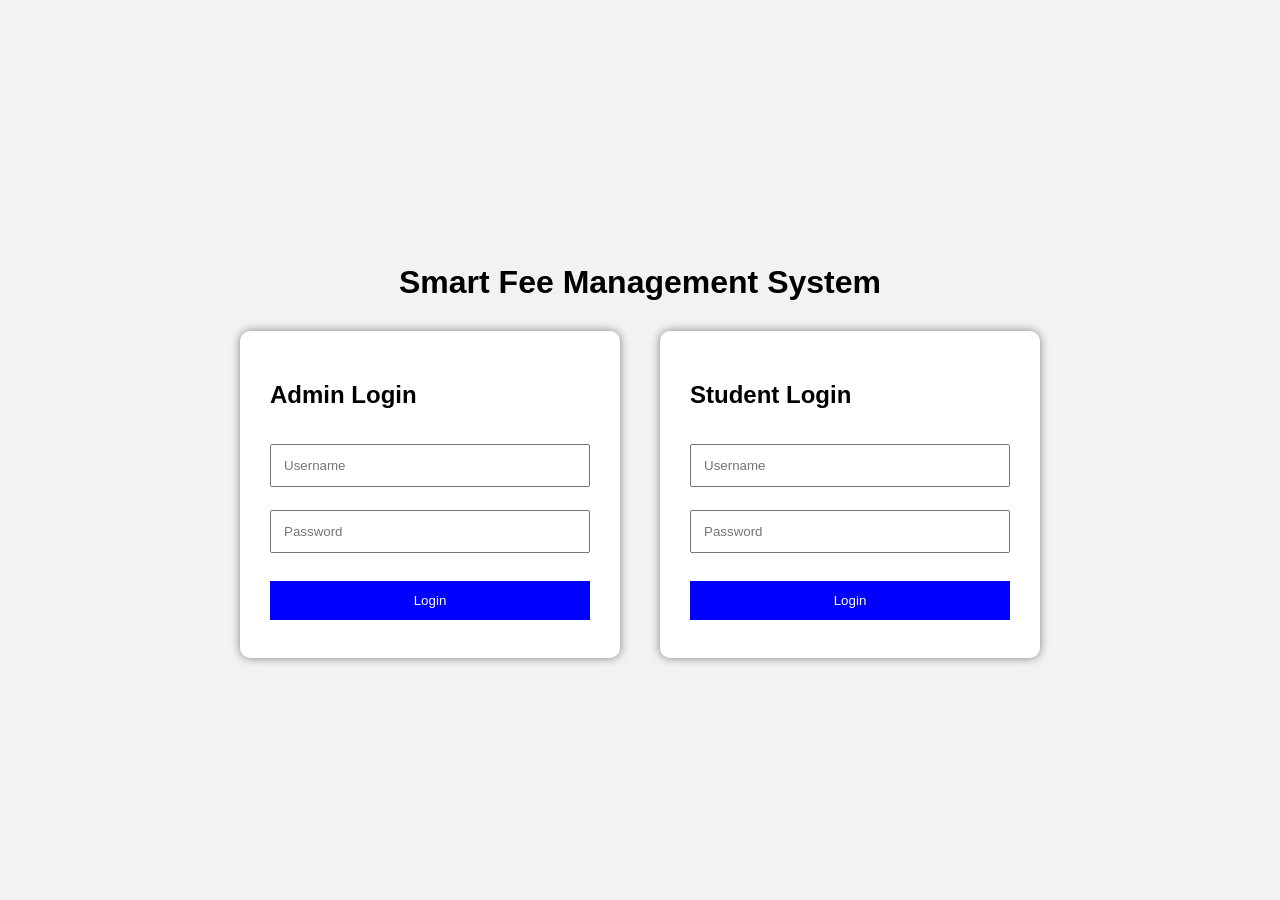
<file: frontend/index.html>
<!DOCTYPE html>
<html>
<head>
    <title>Smart Fee Management System</title>
    <link rel="stylesheet" href="style.css">
</head>
<body>

<div class="home-container">

    <h1>Smart Fee Management System</h1>

    <div class="login-boxes">

        <div class="login-card">
            <h2>Admin Login</h2>

            <input type="text" id="adminUsername" placeholder="Username">
            <input type="password" id="adminPassword" placeholder="Password">

            <button onclick="adminLogin()">Login</button>
        </div>

        <div class="login-card">
            <h2>Student Login</h2>

            <input type="text" id="studentUsername" placeholder="Username">
            <input type="password" id="studentPassword" placeholder="Password">

            <button onclick="studentLogin()">Login</button>
        </div>

    </div>

</div>

<script src="script.js"></script>

</body>
</html>
</file>
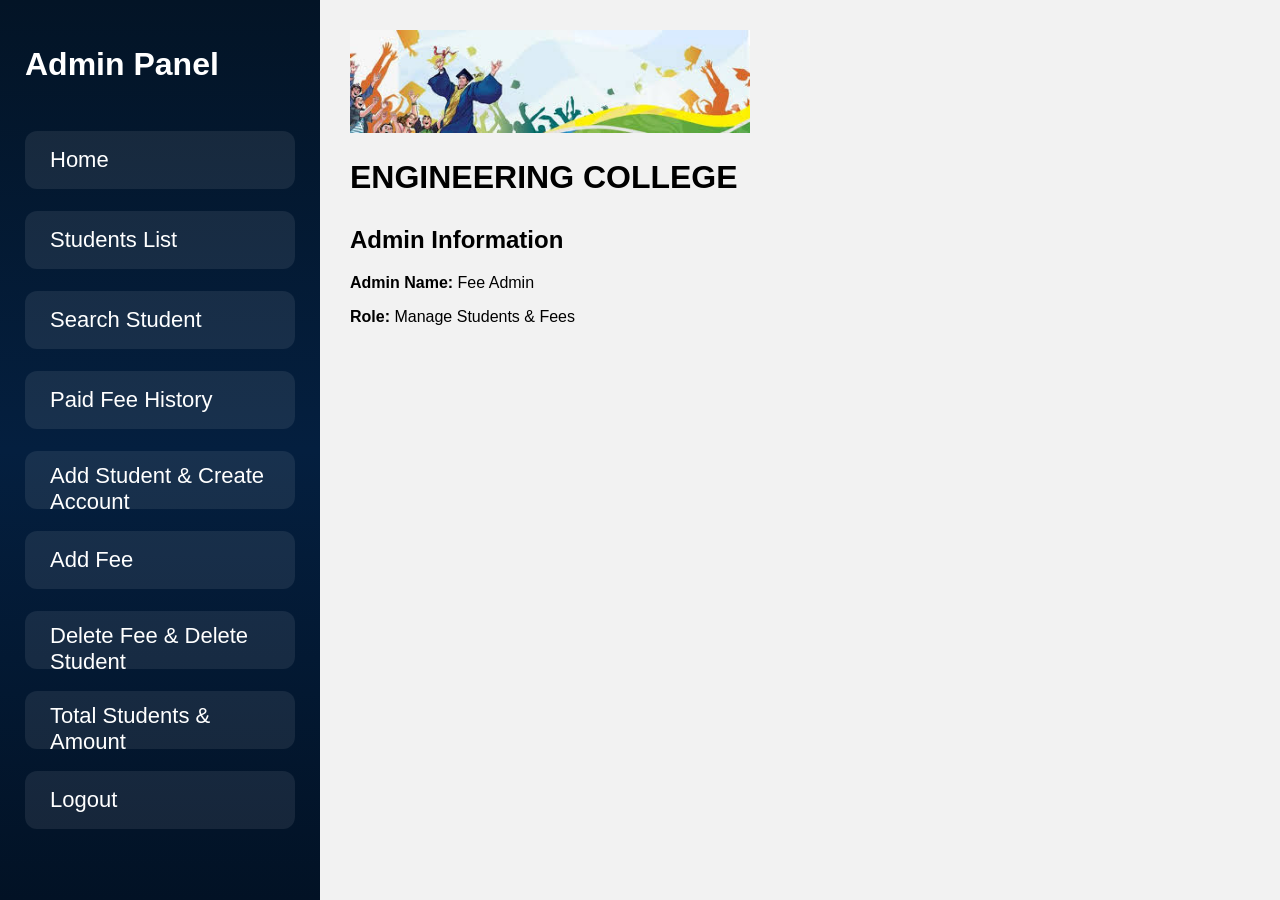
<file: frontend/admin.html>
<!DOCTYPE html>
<html>
<head>
    <title>Admin Panel</title>
    <link rel="stylesheet" href="style.css">
</head>
<body>

 <div class="admin-layout">



    <div class="sidebar">

        <h1>Admin Panel</h1>



        <button onclick="showSection('homeSection')">Home</button>

        <button onclick="showSection('studentsSection')">Students List</button>

        <button onclick="showSection('searchSection')">Search Student</button>

        <button onclick="showSection('historySection')">Paid Fee History</button>

        <button onclick="showSection('addStudentSection')">Add Student & Create Account</button>

        <button onclick="showSection('addFeeSection')">Add Fee</button>

        <button onclick="showSection('deleteSection')">Delete Fee & Delete Student</button>

        <button onclick="showSection('totalSection')">Total Students & Amount</button>

        <button onclick="logout()">Logout</button>

    </div>

    <div class="main-content">

        <div id="homeSection" class="section">
            <img src="images/download.jpg" width="400">
            <h1>ENGINEERING COLLEGE</h1>

            <h2>Admin Information</h2>
            <p><b>Admin Name:</b> Fee Admin</p>
            <p><b>Role:</b> Manage Students & Fees</p>
        </div>

        <div id="studentsSection" class="section" style="display:none;">
            <h1>Students List</h1>
            <button onclick="loadStudents()">View Students</button>
            <div id="studentsList"></div>
        </div>

        <div id="searchSection" class="section" style="display:none;">
            <h1>Search Student</h1>

            <input type="text" id="searchHallticket" placeholder="Enter Hallticket Number">

            <button onclick="searchStudent()">Search</button>

            <div id="searchResult"></div>
        </div>

        <div id="historySection" class="section" style="display:none;">
            <h1>Paid Fee History</h1>

            <input type="text" id="historyHallticket" placeholder="Enter Hallticket Number">

            <button onclick="searchHistory()">Search Paid History</button>

            <div id="historyResult"></div>
        </div>

        <div id="addStudentSection" class="section" style="display:none;">
            <h1>Add Student</h1>

            <input type="text" id="studentName" placeholder="Student Name">
            <input type="text" id="hallticketNo" placeholder="Hallticket Number">
            <input type="text" id="mobileNumber" placeholder="Mobile Number">
            <input type="text" id="branch" placeholder="Branch">
            <input type="text" id="year" placeholder="Year">
            <input type="number" id="tuitionFee" placeholder="Tuition Fee">
            <input type="number" id="libraryFee" placeholder="Library Fee">
            <input type="number" id="busFee" placeholder="Bus Fee">

            <button onclick="addStudent()">Add Student</button>

            <hr>

            <h1>Create Student Account</h1>

            <input type="text" id="accountHallticket" placeholder="Hallticket Number">
            <input type="text" id="accountUsername" placeholder="Username">
            <input type="password" id="accountPassword" placeholder="Password">

            <button onclick="createStudentAccount()">Create Account</button>
        </div>

        <div id="addFeeSection" class="section" style="display:none;">
            <h1>Add Fee</h1>

            <input type="text" id="feeHallticket" placeholder="Enter Hallticket Number">

            <button onclick="searchFeeStudent()">Search Student</button>

            <div id="feeStudentDetails"></div>

            <input type="number" id="addTuitionFee" placeholder="Tuition Fee">
            <input type="number" id="addLibraryFee" placeholder="Library Fee">
            <input type="number" id="addBusFee" placeholder="Bus Fee">

            <button onclick="addFee()">Add Fee</button>
        </div>

        <div id="deleteSection" class="section" style="display:none;">
            <h1>Delete Fee</h1>

            <input type="text" id="deleteFeeHallticket" placeholder="Enter Hallticket Number">

            <button onclick="searchDeleteFeeStudent()">Search Student</button>

            <div id="deleteFeeStudentDetails"></div>

            <select id="feeType">
                <option value="">Select Fee Type</option>
                <option value="tuition_fee">Tuition Fee</option>
                <option value="library_fee">Library Fee</option>
                <option value="bus_fee">Bus Fee</option>
            </select>

            <input type="number" id="deleteFeeAmount" placeholder="Enter Amount To Delete">

            <button onclick="deleteFee()">Delete Fee</button>

            <hr>

            <h1>Delete Student</h1>

            <input type="text" id="deleteStudentHallticket" placeholder="Enter Hallticket Number">

            <button onclick="deleteStudent()">Delete Student</button>
        </div>

        <div id="totalSection" class="section" style="display:none;">
            <h1>Total Students & Amount</h1>

            <div class="cards">
                <div class="card">
                    <h2>Total Students</h2>
                    <h3 id="totalStudents">0</h3>
                </div>

                <div class="card">
                    <h2>Paid Fee</h2>
                    <h3 id="paidFee">0</h3>
                </div>

                <div class="card">
                    <h2>Due Fee</h2>
                    <h3 id="dueFee">0</h3>
                </div>
            </div>

            <button onclick="loadTotals()">Load Totals</button>
        </div>

    </div>

</div>

<script src="script.js"></script>

</body>
</html>
</file>
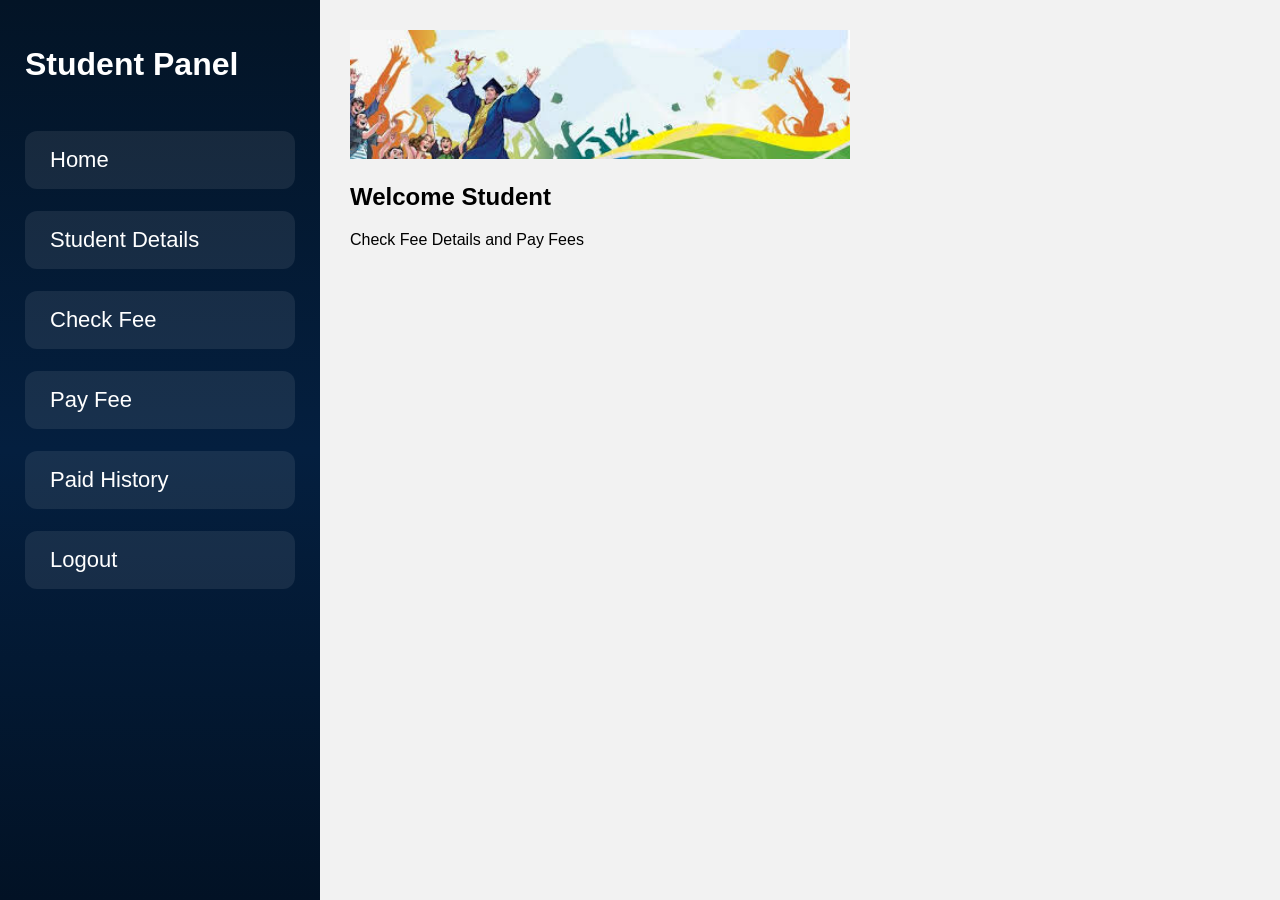
<file: frontend/student.html>
<!DOCTYPE html>
<html>
<head>
    <title>Student Portal</title>
    <link rel="stylesheet" href="style.css">
</head>
<body>

<div class="admin-layout">

    <div class="sidebar">
        <h1>Student Panel</h1>

        <button onclick="showSection('studentHome')">Home</button>
        <button onclick="showSection('studentDetailsSection')">Student Details</button>
        <button onclick="showSection('checkFeeSection')">Check Fee</button>
        <button onclick="showSection('payFeeSection')">Pay Fee</button>
        <button onclick="showSection('receiptSection')">Paid History</button>
        <button onclick="logout()">Logout</button>
    </div>

    <div class="main-content">

        <div id="studentHome" class="section">
            <img src="images/download.jpg" width="500">
            <h2>Welcome Student</h2>
            <p>Check Fee Details and Pay Fees</p>
        </div>

        <div id="studentDetailsSection" class="section" style="display:none;">
            <h1>Student Details</h1>
            <div id="studentDetails"></div>
        </div>

        <div id="checkFeeSection" class="section" style="display:none;">
            <h1>Fee Details</h1>
            <div id="studentFeeDetails"></div>
        </div>

        <div id="payFeeSection" class="section" style="display:none;">
            <h1>Pay Fee</h1>

            <input type="number" id="payAmount" placeholder="Enter Amount">

            <br><br>

            <img src="images/qr.jpeg" width="250">

            <br><br>

            <button onclick="studentPayFee()">Pay Fee</button>
        </div>

        <div id="receiptSection" class="section" style="display:none;">
            <h1>Paid Fee History</h1>

            <div id="studentHistory"></div>

            <br>

            <button onclick="downloadReceipt()">Download Receipt</button>
        </div>

    </div>

</div>

<script src="script.js"></script>

</body>
</html>
</file>
<file: frontend/style.css>
body{
    margin:0;
    padding:0;
    font-family:Arial;
    background:#f2f2f2;
}

.home-container{
    width:100%;
    min-height:100vh;
    display:flex;
    flex-direction:column;
    justify-content:center;
    align-items:center;
}

h1{
    margin-bottom:30px;
}

.login-boxes{
    display:flex;
    gap:40px;
}

.login-card{
    width:320px;
    background:white;
    padding:30px;
    border-radius:10px;
    box-shadow:0 0 10px gray;
}

.login-card input{
    width:100%;
    padding:12px;
    margin-top:15px;
    box-sizing:border-box;
}

.login-card button{
    width:100%;
    padding:12px;
    margin-top:20px;
    background:blue;
    color:white;
    border:none;
}

.admin-layout{
    display:flex;
    min-height:100vh;
}

.sidebar{
    width:320px;
    min-height:100vh;
    background:linear-gradient(180deg,#031426,#041f3f,#021225);
    padding:25px;
    box-sizing:border-box;
}

.sidebar h1{
    color:white;
    font-size:32px;
    margin-bottom:40px;
    font-weight:bold;
}

.sidebar button{
    width:100%;
    height:58px;
    margin-bottom:14px;
    border:none;
    border-radius:12px;
    background:rgba(255,255,255,0.08);
    color:white;
    font-size:22px;
    text-align:left;
    padding-left:25px;
    cursor:pointer;
    transition:0.3s;
}

.sidebar button:hover{
    background:#0b5cff;
}

.sidebar button.active{
    background:linear-gradient(90deg,#1a73ff,#0b5cff);
}
.main-content{
    flex:1;
    padding:30px;
    box-sizing:border-box;
}

input, select{
    width:100%;
    padding:12px;
    margin:8px 0;
    box-sizing:border-box;
}

button{
    padding:12px 20px;
    background:blue;
    color:white;
    border:none;
    cursor:pointer;
    margin:8px 0;
}

table{
    width:100%;
    border-collapse:collapse;
    background:white;
}

th, td{
    border:1px solid black;
    padding:10px;
    text-align:center;
}

.cards{
    display:flex;
    gap:20px;
}

.card{
    background:white;
    padding:20px;
    width:30%;
    text-align:center;
    box-shadow:0 0 10px gray;
}
</file>
